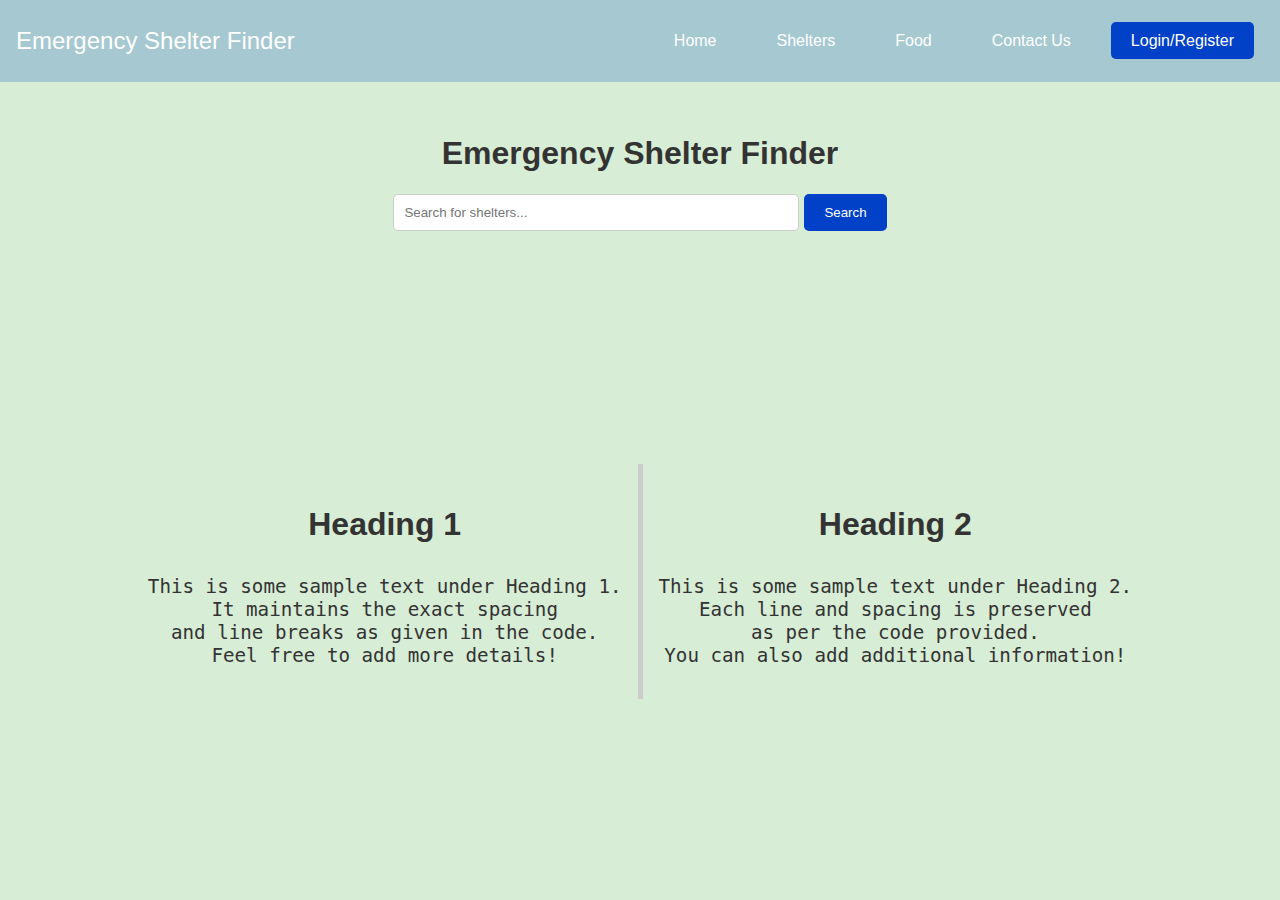
<file: index.html>
<!DOCTYPE html>
<html lang="en">
<head>
    <meta charset="UTF-8">
    <meta name="viewport" content="width=device-width, initial-scale=1.0">
    <title>Emergency Shelter Finder</title>
    <link rel="stylesheet" href="styles.css">
</head>
<body>
    <header>
        <div class="header-title" onclick="window.location.href='index.html';">Emergency Shelter Finder</div>
        <nav>
            <ul>
                <li><a href="index.html">Home</a></li>
                <li><a href="shelter.html">Shelters</a></li>
                <li><a href="food.html">Food</a></li>
                <li><a href="contact.html">Contact Us</a></li>
                <li><a class="login-button" href="login.html">Login/Register</a></li>
            </ul>
        </nav>
    </header>

    <div class="hero">
        <h1>Emergency Shelter Finder</h1>
        <div class="search-container">
            <input type="text" class="search-bar" id="search-input" placeholder="Search for shelters...">
            <button class="search-button" id="search-button">Search</button>
        </div>
        <div id="results" class="results-container"></div> <!-- Results container -->
    </div>

    <div class="content-container">
        <div class="left-half">
            <h2>Heading 1</h2>
            <pre id="text1">This is some sample text under Heading 1.
It maintains the exact spacing
and line breaks as given in the code.
Feel free to add more details!</pre>
        </div>
        <div class="right-half">
            <h2>Heading 2</h2>
            <pre id="text2">This is some sample text under Heading 2.
Each line and spacing is preserved
as per the code provided.
You can also add additional information!</pre>
        </div>
    </div>
    <script src="script.js"></script>
</body>
</html>
</file>
<file: styles.css>
body {
    font-family: Arial, sans-serif;
    margin: 0;
    padding: 0;
    background-color: #D7EDD5; /* Updated background color */
    color: #333;
    display: flex;
    flex-direction: column;
    min-height: 100vh; /* Ensures full height for flex */
}

header {
    display: flex;
    justify-content: space-between;
    align-items: center;
    background-color: #A5C8D1; /* Updated header color */
    color: white;
    padding: 1rem;
    flex-wrap: wrap; /* Allows items to wrap on smaller screens */
}

.header-title {
    cursor: pointer;
    font-size: 1.5rem;
    text-align: left; /* Align title to the left */
    flex: 1; /* Allow title to take available space */
}

nav {
    flex: 1; /* Allow navigation to take remaining space */
    text-align: right; /* Align navigation to the right */
}

nav ul {
    list-style-type: none;
    padding: 0;
    display: flex;
    justify-content: flex-end; /* Align items to the right */
    flex-wrap: wrap; /* Allow items to wrap */
}

nav ul li {
    margin: 0 10px; /* Adjusted margin for better spacing */
}

nav a {
    color: white;
    text-decoration: none;
    transition: background-color 0.3s, transform 0.3s; /* Added transition for hover effects */
    padding: 10px 20px; /* Increased padding for better touch targets */
    border-radius: 5px; /* Added border radius for a nicer look */
}

nav a:hover {
    background-color: #FEDDD5; /* Hover effect color */
    transform: scale(1.05); /* Scale up effect on hover */
}

.login-button {
    background-color: #0041C7; /* Custom color for Login/Register */
    color: white;
    border-radius: 5px;
    padding: 10px 20px; /* Increased padding for better touch targets */
    transition: background-color 0.3s;
}

.login-button:hover {
    background-color: #1CA3DE; /* Hover effect for the custom button */
}

.hero {
    text-align: center;
    margin: 2rem 0;
}

.search-container {
    display: flex; /* Use flexbox to align the search bar and button */
    justify-content: center; /* Center the container */
}

.search-bar {
    width: 30%; /* Further reduced width of the search bar */
    padding: 10px;
    margin-right: 5px; /* Space between search bar and button */
    border: 1px solid #ccc;
    border-radius: 5px;
}

.search-button {
    padding: 10px 20px; /* Padding for the search button */
    border: none;
    background-color: #0041C7; /* Button color */
    color: white;
    border-radius: 5px;
    cursor: pointer;
    transition: background-color 0.3s;
}

.search-button:hover {
    background-color: #1CA3DE; /* Hover effect for the search button */
}

.results-container {
    display: none; /* Initially hidden */
    margin-top: 1rem;
    padding: 1rem;
    background-color: #E0D9C3; /* Background for results */
    border-radius: 5px; /* Rounded corners */
    max-width: 80%; /* Limit width */
    margin: 1rem auto; /* Center results container */
    text-align: left; /* Left align text */
}

.result-item {
    padding: 10px;
    border-bottom: 1px solid #ccc; /* Divider between results */
}

.result-item:last-child {
    border-bottom: none; /* Remove last item's bottom border */
}

.content-container {
    display: flex;
    justify-content: center; /* Center the content */
    margin: auto; /* Center container */
    margin-top: auto; /* Pushes content to the bottom */
    padding: 2rem 0; /* Add vertical padding */
}

.left-half, .right-half {
    flex: 1; /* Each half takes equal space */
    text-align: center; /* Center text in each half */
    padding: 1rem; /* Add padding for aesthetics */
}

.left-half {
    border-right: 5px solid #ccc; /* Increased width of the dividing line */
}

h2 {
    margin-bottom: 2rem; /* Increased space between heading and text */
    font-size: 2rem; /* Increased heading size */
}

pre {
    font-size: 1.2rem; /* Increased size of the text */
    margin: 1rem 0; /* Added margin for spacing */
}

p {
    margin: 0; /* Remove default margin */
}

footer {
    text-align: center;
    padding: 1rem 0;
    background-color: #E0D9C3; /* Updated footer color */
    color: white;
    position: relative;
    bottom: 0;
    width: 100%;
}

/* Media Queries for Responsive Design */
@media (max-width: 768px) {
    .search-bar {
        width: 80%; /* Adjust width for mobile */
    }

    .content-container {
        flex-direction: column; /* Stack items on smaller screens */
    }

    .left-half, .right-half {
        border-right: none; /* Remove divider on mobile */
        border-bottom: 1px solid #ccc; /* Add bottom divider on mobile */
    }
}
</file>
